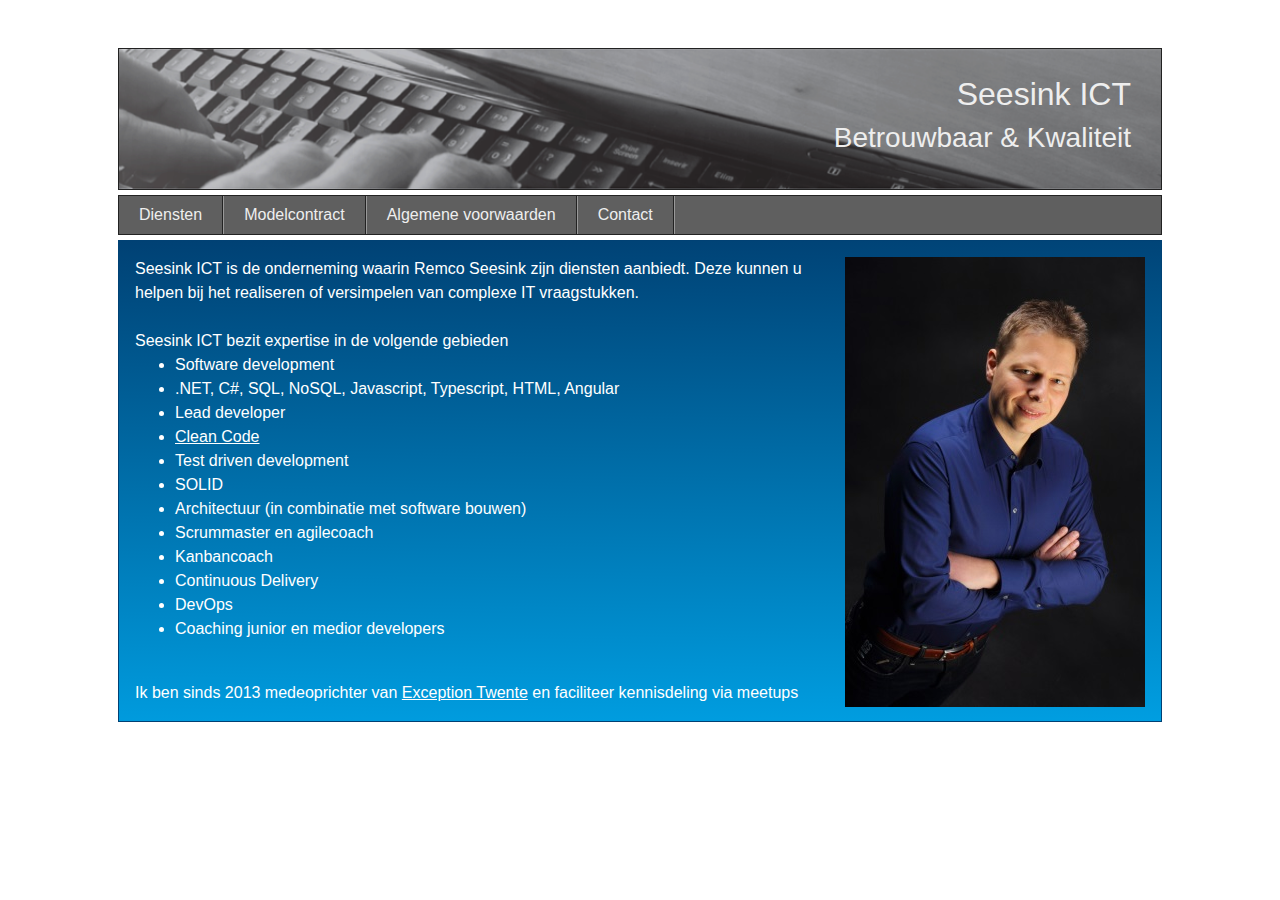
<file: index.html>
<!doctype html>

<head>
    <meta charset="utf-8">
    <meta name="viewport" content="width=device-width, initial-scale=1, shrink-to-fit=no">
    <link rel="stylesheet" href="https://stackpath.bootstrapcdn.com/bootstrap/4.4.1/css/bootstrap.min.css"
        integrity="sha384-Vkoo8x4CGsO3+Hhxv8T/Q5PaXtkKtu6ug5TOeNV6gBiFeWPGFN9MuhOf23Q9Ifjh" crossorigin="anonymous">
    <link rel="stylesheet" href="css/custom.css">
    <title>Seesink ICT</title>
</head>

<body>
    <script src="https://code.jquery.com/jquery-3.4.1.slim.min.js"
        integrity="sha384-J6qa4849blE2+poT4WnyKhv5vZF5SrPo0iEjwBvKU7imGFAV0wwj1yYfoRSJoZ+n"
        crossorigin="anonymous"></script>
    <script src="https://cdn.jsdelivr.net/npm/popper.js@1.16.0/dist/umd/popper.min.js"
        integrity="sha384-Q6E9RHvbIyZFJoft+2mJbHaEWldlvI9IOYy5n3zV9zzTtmI3UksdQRVvoxMfooAo"
        crossorigin="anonymous"></script>
    <script src="https://stackpath.bootstrapcdn.com/bootstrap/4.4.1/js/bootstrap.min.js"
        integrity="sha384-wfSDF2E50Y2D1uUdj0O3uMBJnjuUD4Ih7YwaYd1iqfktj0Uod8GCExl3Og8ifwB6"
        crossorigin="anonymous"></script>

    <div class="container p-5">

        <div class="row">
            <div class="col">
                <header>
                    <div class="header">
                        <div class="headertext pt-3 pb-3">
                            <h2>Seesink ICT</h2>
                            <h3>Betrouwbaar &amp; Kwaliteit</h3>
                        </div>
                    </div>
                </header>
            </div>
        </div>

        <div class="row">
            <div class="col">
                <nav id="topNav">
                    <ul>
                        <li><a href="/">Diensten</a></li>
                        <li><a href="modelcontract.html">Modelcontract</a></li>
                        <li><a href="algemenevoorwaarden.html">Algemene voorwaarden</a></li>
                        <li><a href="contact.html">Contact</a></li>
                        <li><a>&nbsp;</a></li>
                        <!-- TODO: Replace borders between buttons bij a 2 px thing and remove this li. Also improve resizing-->
                        <!-- TODO: highlight active tab?-->
                    </ul>
                </nav>
            </div>
        </div>

        <div class="row  text-white">
            <div class="col">
                <article class="bluegradient p-3">
                    <img src="img/foto-remco-seesink.jpg" alt="Remco Seesink"
                        class="img-fluid float-right widthmargin" />

                    Seesink ICT is de onderneming waarin Remco Seesink zijn diensten aanbiedt.
                    Deze kunnen u helpen bij het realiseren of versimpelen van complexe IT vraagstukken.
                    <br /><br />
                    Seesink ICT bezit expertise in de volgende gebieden
                    <ul>
                        <li>Software development</li>
                        <li> .NET, C#, SQL, NoSQL, Javascript, Typescript, HTML, Angular</li>
                        <li>Lead developer</li>
                        <li><a target="_blank" href=" https://www.goodreads.com/book/show/3735293-clean-code"
                                rel="nofollow noopener noreferrer">Clean Code</a>
                        </li>
                        <li>Test driven development</li>
                        <li>SOLID</li>
                        <li>Architectuur (in combinatie met software bouwen)</li>
                        <li>Scrummaster en agilecoach</li>
                        <li>Kanbancoach</li>
                        <li>Continuous Delivery</li>
                        <li>DevOps</li>
                        <li>Coaching junior en medior developers</li>
                    </ul>
                    <br />
                    Ik ben sinds 2013 medeoprichter van <a target="_blank" href="https://www.exceptiontwente.nl/"
                        rel="nofollow noopener noreferrer">Exception
                        Twente</a> en faciliteer kennisdeling via meetups
                </article>
            </div>
        </div>
    </div>
</body>

</html>
</file>
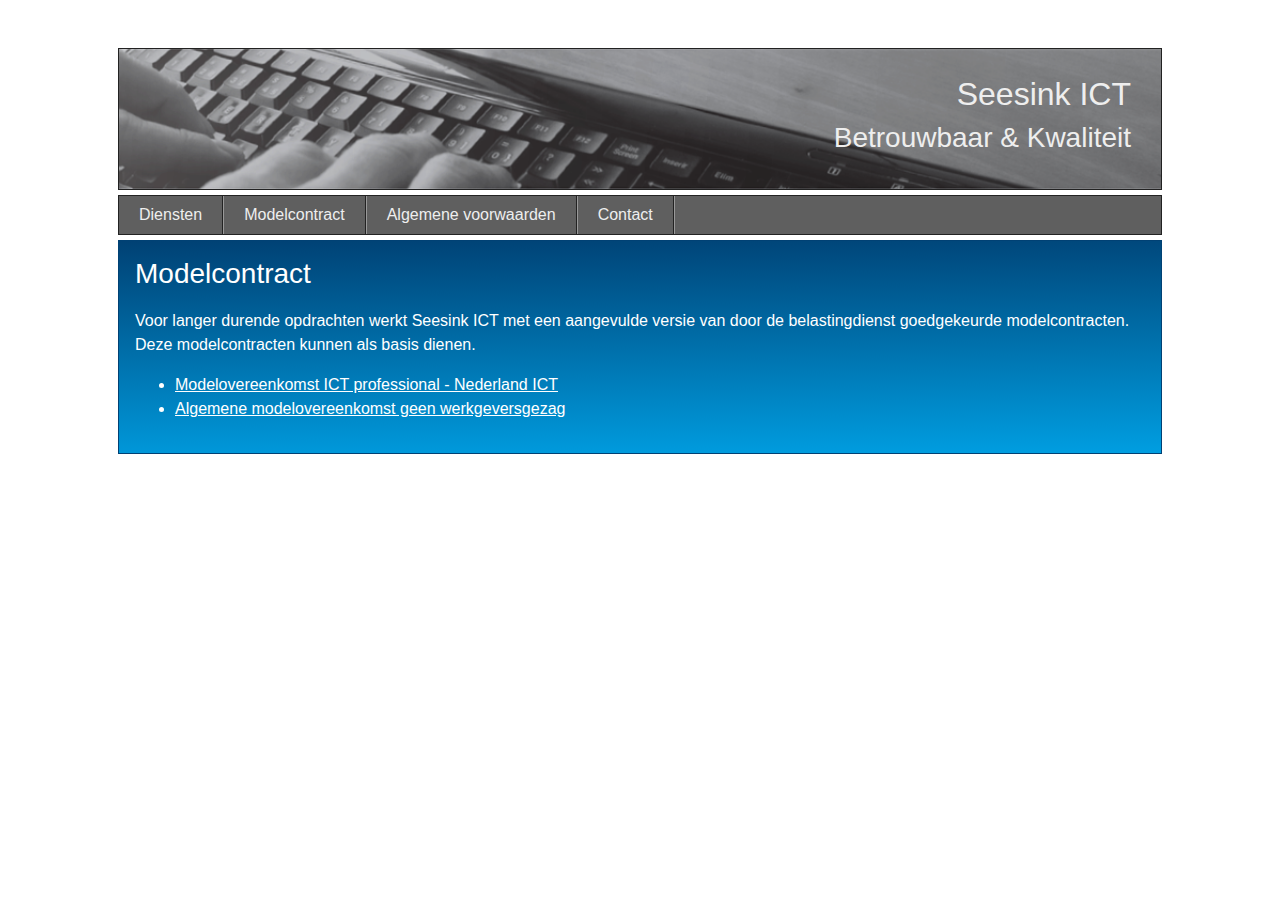
<file: modelcontract.html>
<!doctype html>

<head>
    <meta charset="utf-8">
    <meta name="viewport" content="width=device-width, initial-scale=1, shrink-to-fit=no">
    <link rel="stylesheet" href="https://stackpath.bootstrapcdn.com/bootstrap/4.4.1/css/bootstrap.min.css"
        integrity="sha384-Vkoo8x4CGsO3+Hhxv8T/Q5PaXtkKtu6ug5TOeNV6gBiFeWPGFN9MuhOf23Q9Ifjh" crossorigin="anonymous">
    <link rel="stylesheet" href="css/custom.css">
    <title>Seesink ICT</title>
</head>

<body>
    <script src="https://code.jquery.com/jquery-3.4.1.slim.min.js"
        integrity="sha384-J6qa4849blE2+poT4WnyKhv5vZF5SrPo0iEjwBvKU7imGFAV0wwj1yYfoRSJoZ+n"
        crossorigin="anonymous"></script>
    <script src="https://cdn.jsdelivr.net/npm/popper.js@1.16.0/dist/umd/popper.min.js"
        integrity="sha384-Q6E9RHvbIyZFJoft+2mJbHaEWldlvI9IOYy5n3zV9zzTtmI3UksdQRVvoxMfooAo"
        crossorigin="anonymous"></script>
    <script src="https://stackpath.bootstrapcdn.com/bootstrap/4.4.1/js/bootstrap.min.js"
        integrity="sha384-wfSDF2E50Y2D1uUdj0O3uMBJnjuUD4Ih7YwaYd1iqfktj0Uod8GCExl3Og8ifwB6"
        crossorigin="anonymous"></script>

    <div class="container p-5">

        <div class="row">
            <div class="col">
                <header>
                    <div class="header">
                        <div class="headertext pt-3 pb-3">
                            <h2>Seesink ICT</h2>
                            <h3>Betrouwbaar &amp; Kwaliteit</h3>
                        </div>
                    </div>
                </header>
            </div>
        </div>

        <div class="row">
            <div class="col">
                <nav id="topNav">
                    <ul>
                        <li><a href="index.html">Diensten</a></li>
                        <li><a href="modelcontract.html">Modelcontract</a></li>
                        <li><a href="algemenevoorwaarden.html">Algemene voorwaarden</a></li>
                        <li><a href="contact.html">Contact</a></li>
                        <li><a>&nbsp;</a></li>
                        <!-- TODO: Replace borders between buttons bij a 2 px thing and remove this li. Also improve resizing-->
                        <!-- TODO: highlight active tab?-->
                    </ul>
                </nav>
            </div>
        </div>

        <div class="row  text-white">
            <div class="col">
                <article class="bluegradient p-3">
                    <h3>Modelcontract</h3>
                    <p>
                        Voor langer durende opdrachten werkt Seesink ICT met een aangevulde versie
                        van door de belastingdienst goedgekeurde modelcontracten. Deze modelcontracten kunnen als basis
                        dienen.
                    </p>
                    <ul>
                        <li>
                            <a href="http://www.belastingdienst.nl/wps/wcm/connect/bldcontentnl/themaoverstijgend/brochures_en_publicaties/modelovereenkomst_ict_professional_nederland_ict"
                                rel="noopener noreferrer" target="_blank">
                                Modelovereenkomst ICT professional - Nederland ICT</a>
                        </li>
                        <li>
                            <a href="http://www.belastingdienst.nl/wps/wcm/connect/bldcontentnl/themaoverstijgend/brochures_en_publicaties/voorbeeldovereenkomst_geen_werkgeversgezag"
                                rel="noopener noreferrer" target="_blank">
                                Algemene modelovereenkomst geen werkgeversgezag</a>
                        </li>
                    </ul>
                </article>
            </div>
        </div>
    </div>
</body>

</html>
</file>
<file: css/custom.css>
body {
    background-color: white;
}

.container {
    background-color: white;
}

.widthmargin { margin: 0 0 15px 15px; }

/* header */
div.header { background-image:url("../img/header.png"); background-size: cover; background-position: center center; } 
div.header { font:16px Verdana, Sans-serif; text-align:right; color:#eee }
div.header { margin:0 auto 5px; border:1px solid #222; padding:10px;}
div.headertext  { position: relative; left: -20px; }

/* navigation styles */
nav { display:block; margin:0 auto 5px; border:1px solid #222; position:relative; background-color:#5f5f5f; font:16px Verdana, Sans-serif; }
nav ul { padding:0; margin:0; }
nav li { position:relative; float:left; list-style-type:none; }
nav ul:after { content:"."; display:block; height:0; clear:both; visibility:hidden; }
nav li a { display:block; padding:10px 20px; border-left:1px solid #999; border-right:1px solid #222; color:#eee; text-decoration:none; }
nav li:first-child a { border-left:none; }
nav li:last-child a { border-right:none; }
nav a span { display:block; float:right; margin-left:5px; }
nav ul a:hover { background-color:#555; color: white; }

/* blue gradient background: https://cssgradient.io/ */
.bluegradient {
    background: rgb(0,65,116);
    background: linear-gradient(179deg, rgba(0,65,116,1) 0%, rgba(0,158,225,1) 100%);
    border: 1px solid rgb(0,65,116);
}

article h3 {padding-bottom: 10px;}

/* url links in content */
article a:link {color: white; text-decoration: underline; }
article a:active {color: white; text-decoration: underline; }
article a:visited {color: white; text-decoration: underline; }
article a:hover {color: white; text-decoration: underline; }
</file>
